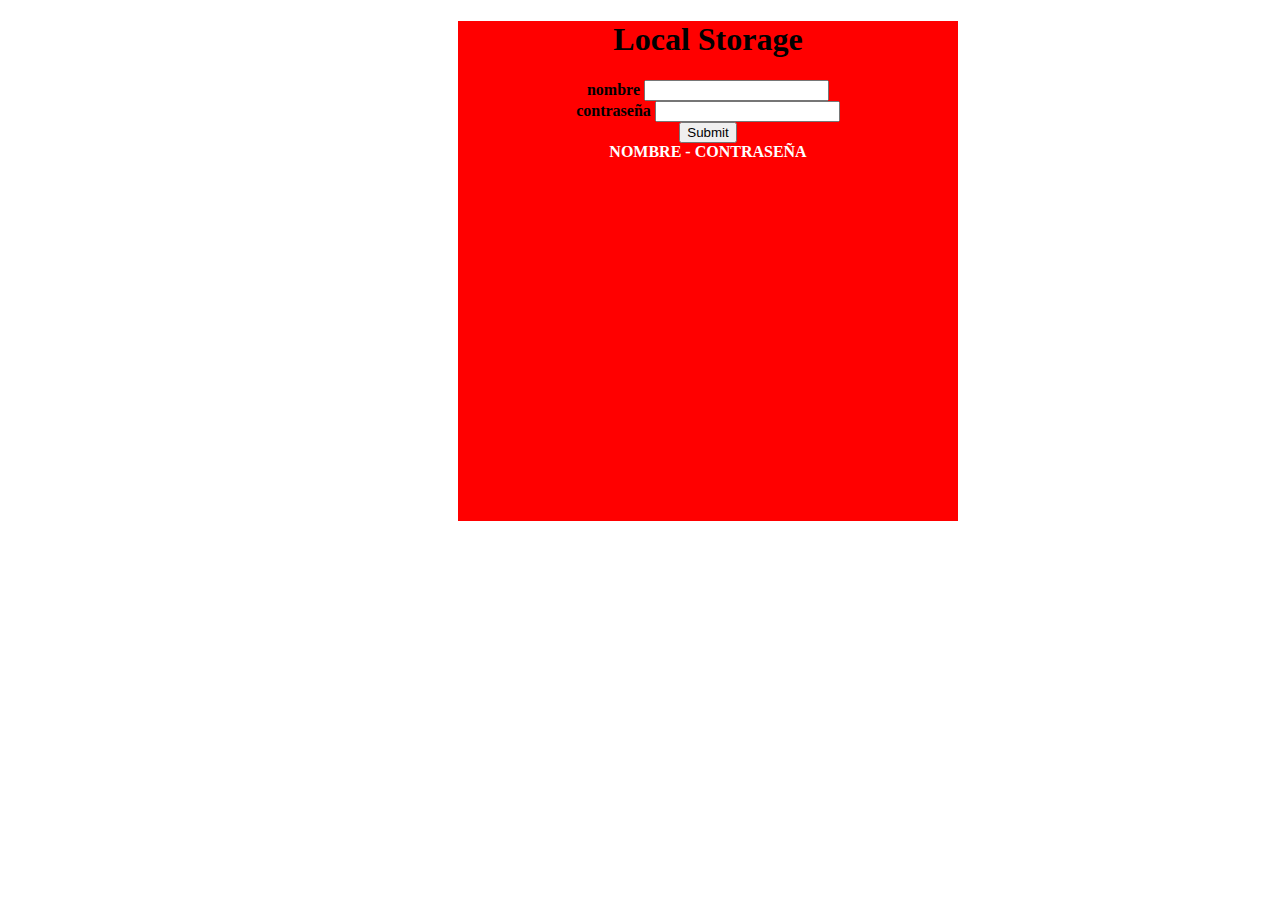
<file: proyecto1/index.html>
<!DOCTYPE html>
<html lang="en">

<head>
    <meta charset="UTF-8">
    <meta http-equiv="X-UA-Compatible" content="IE=edge">
    <meta name="viewport" content="width=device-width, initial-scale=1.0">
    <title>Local Storage</title>
</head>

<body>
    <div style="text-align: center; width: 500px; height: 500px; margin-left: 450px; background-color: red;">
        <h1>Local Storage</h1>
        <form id="formulario">
            <div class="form-group">
                <b><label for="nombre">nombre</label></b>
                <input type="text" class="form-control" id="nombre">
            </div>
            <div>
                <b><label for="contraseña">contraseña</label></b>
                <input type="text" class="form-control" id="contraseña">
            </div>
            <button type="submit" class="btn btn-dark">Submit</button>
        </form>
        <b style="color: white;">NOMBRE - CONTRASEÑA</b><br><br>
        <div id="contenedorBD">
            
            



        </div>

        <script src="main.js"></script>
        <script src="eventos.js"></script>
</body>

</html>
</file>
